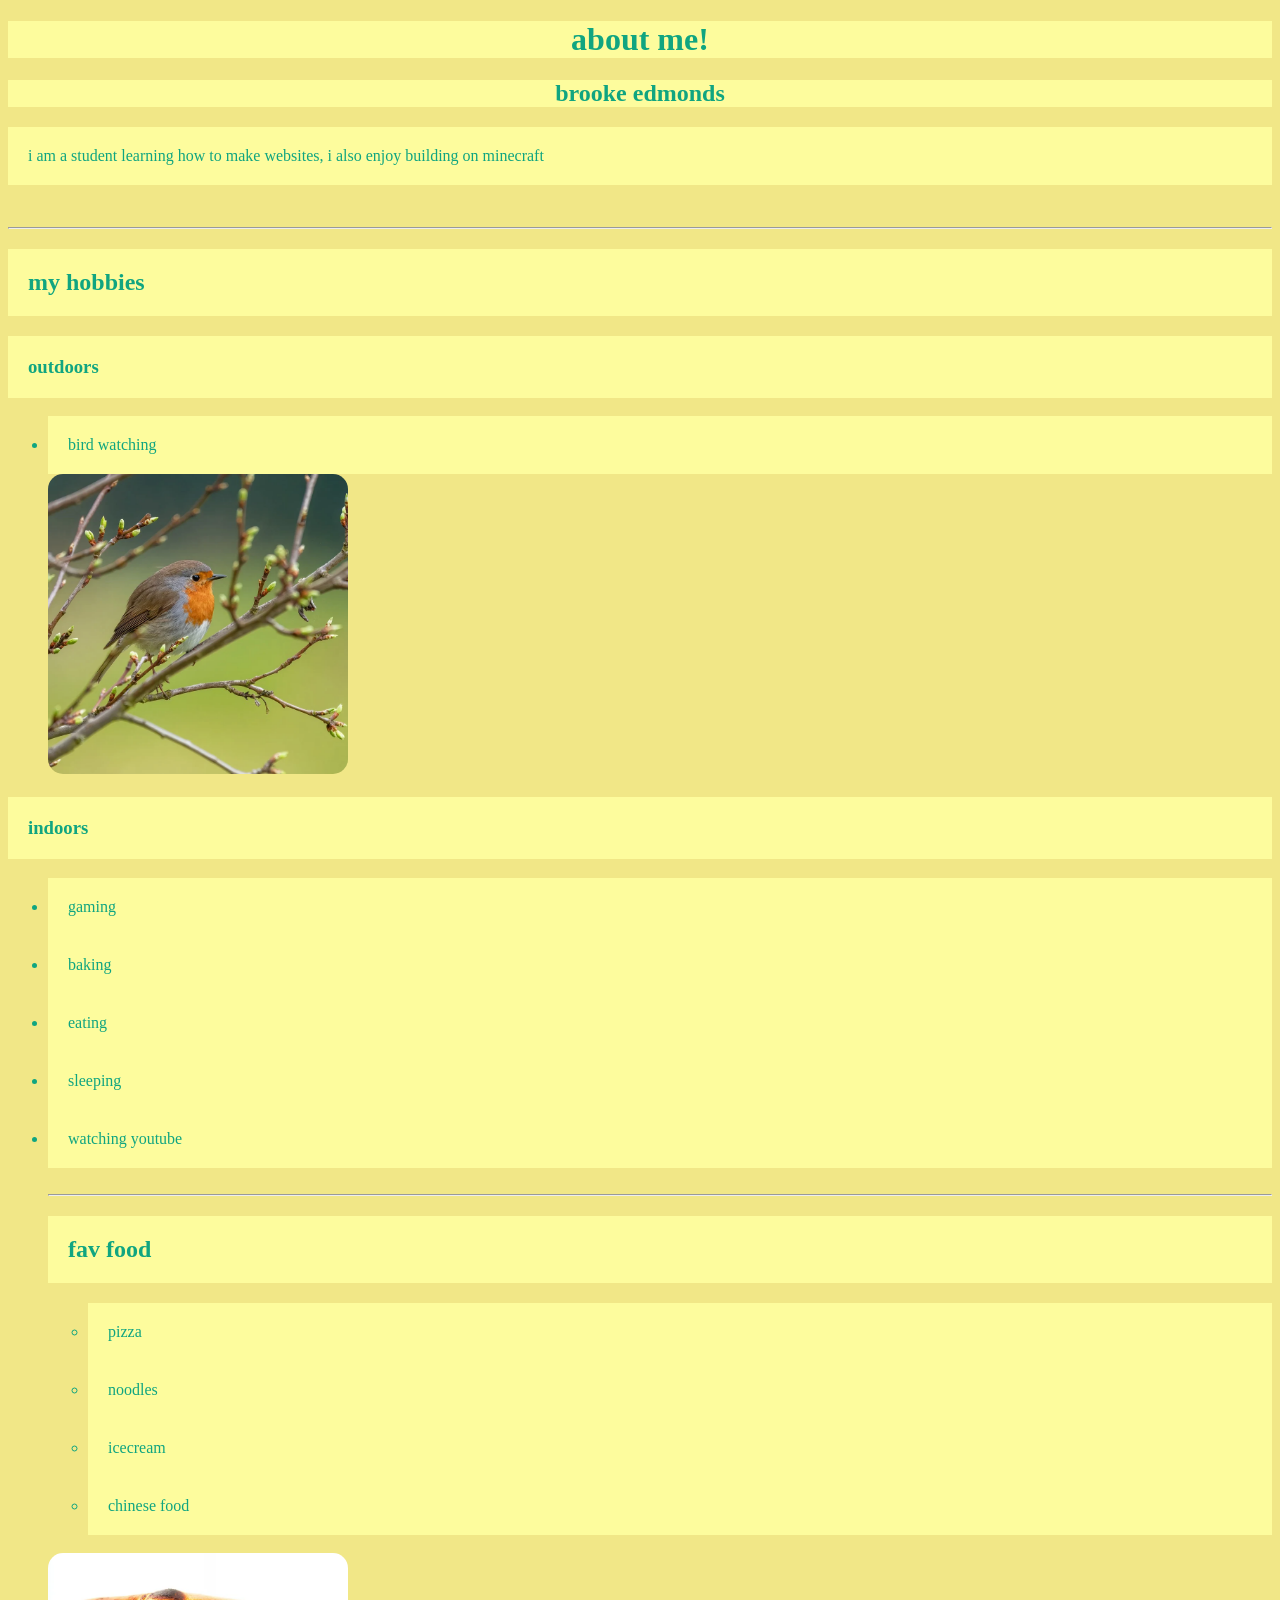
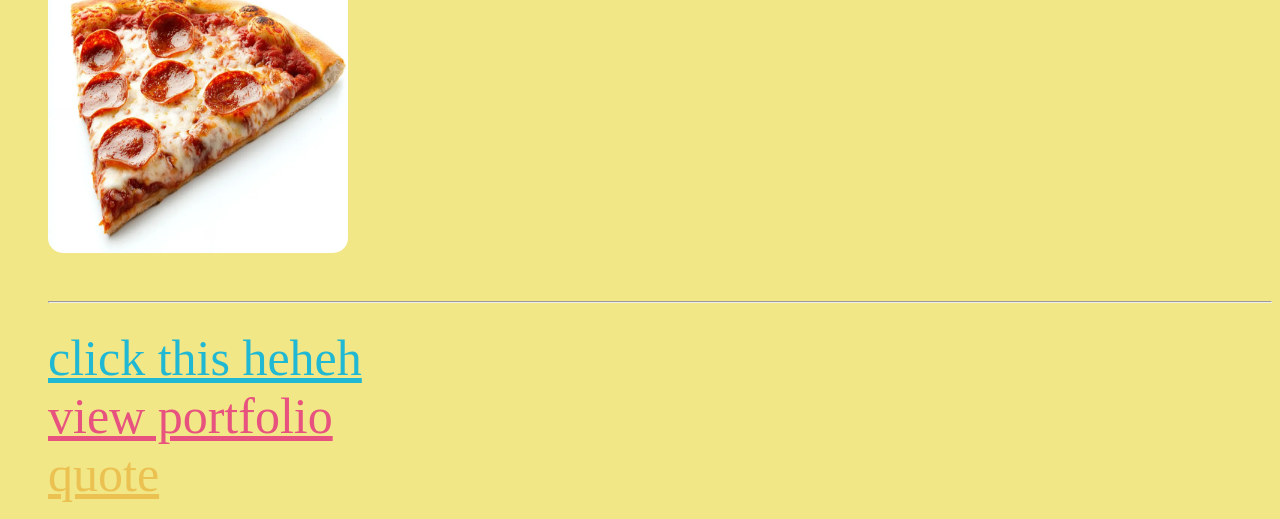
<file: index.html>
<!DOCTYPE html>
<html lang="en">
<head>
    <meta charset="UTF-8">
    <meta name="viewport" content="width=device-width, initial-scale=1.0">
    <title>Document</title>


<link rel="stylesheet" href="./styles.css">




</head>
<body style="background-color:rgb(241, 231, 135)">

    <h1 class="t2">about me!</h1>

    <h2 class="t2">brooke edmonds</h2>

    <p class="t">i am a student learning how to make websites, i also enjoy building on minecraft</p>

<br />
<hr />




    <h2 class="t">my hobbies</h2>






    <h3 class="t">outdoors</h3>
    <ul>
        <li class="t">bird watching</li>

        <img class=bird src="robin.jpg" />
</ul>
<h3 class="t">indoors</h3>
<ul>
 <li class="t">gaming</li>
 <li class="t">baking</li>  
 <li class="t">eating</li> 
 <li class="t">sleeping</li> 
 <li class="t">watching youtube</li> 
 
 <br />
 <hr />

 <h2 class="t">fav food</h2>

<ul>
    <li class="t">pizza</li>
    <li class="t">noodles</li>
    <li class="t">icecream</li>
    <li class="t">chinese food</li>
</ul>
<br />

<img class="bird" src="pizza.jpg"  />

 <br /> <br /> <br />

<hr />
<br />


<a class="link" href="https://www.youtube.com/watch?v=J---aiyznGQ&list=RDJ---aiyznGQ&start_radio=1">click this heheh</a>


<br />

<a class="link2" href="portfolio.html">view portfolio</a>


<br />

<a class="link3" href="motivation.html">quote</a>


</body>

</html>
</file>
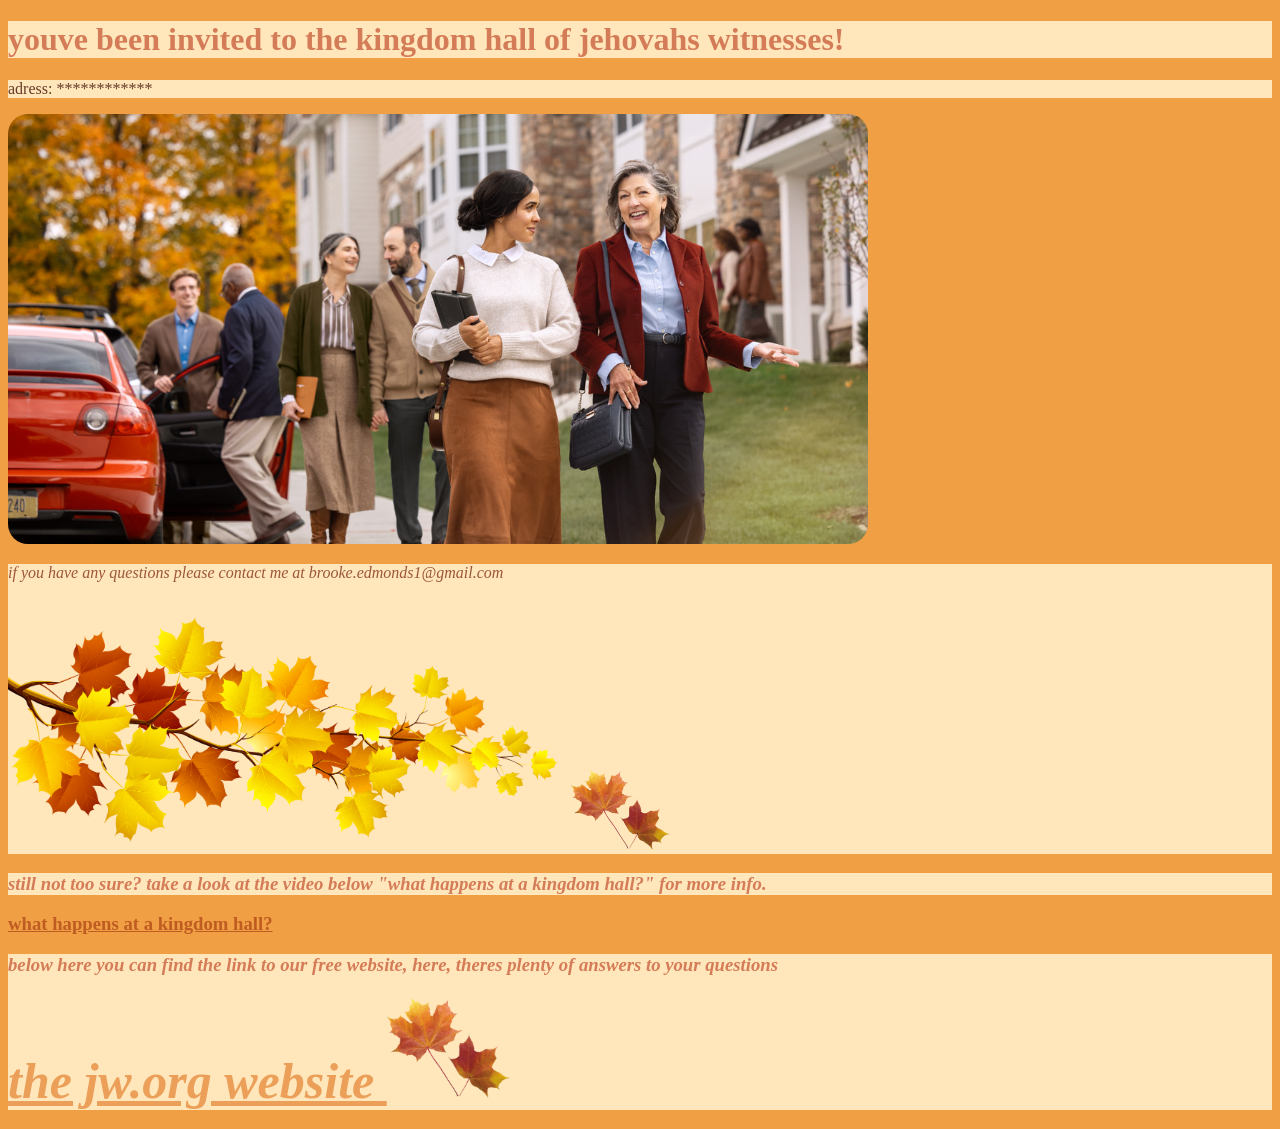
<file: meeting invite.htm>
<!DOCTYPE html>
<html lang="en">
<head>

    <meta charset="UTF-8">
    <meta name="viewport" content="width=device-width, initial-scale=1.0">
    <title>Document</title>


<style>
.header {

background-color:rgb(255, 231, 187);
color:rgb(212, 123, 87);

}




</style>











</head>






<body style="background-color: rgb(240, 159, 68);">
    







<h1 class="header" id="italic">youve been invited to the kingdom hall of jehovahs witnesses! </h1>


<p style="color: rgb(102, 58, 41); background-color: rgb(255, 231, 187);   ">adress: ************</p>

<img src="jehovah.jpg"; style=border-radius:20px; height="430"            />








<p style="color: rgb(156, 86, 59); background-color: rgb(255, 231, 187); font-style: italic; "> if you have any questions please contact me at brooke.edmonds1@gmail.com




<br />
<br />

<img src="branch leaf.png" style="height: 250px;">   <img src="leaves.png" style="height: 80px;">


<h3 style="color: rgb(212, 123, 87); background-color: rgb(255, 231, 187); font-style: italic; "> still not too sure? take a look at the video below "what happens at a kingdom hall?" for more info. <h3>

<a style="color: rgb(190, 92, 34);"  href="https://www.jw.org/en/jehovahs-witnesses/meetings/video-kingdom-hall/" <a> what happens at a kingdom hall? </a>



<br />



<h3 style="color: rgb(212, 123, 87); background-color: rgb(255, 231, 187); font-style: italic; ">below here you can find the link to our free website, here, theres plenty of answers to your questions

    <br />

<br />
<a style="background-color: rgb(255, 231, 187); font-style: italic; font-size: 50px; color: #eb9f59  " href="https://www.jw.org/en" <a> the jw.org website </a> <img src="leaves.png" height="100px" >


</body>
</html>
</file>
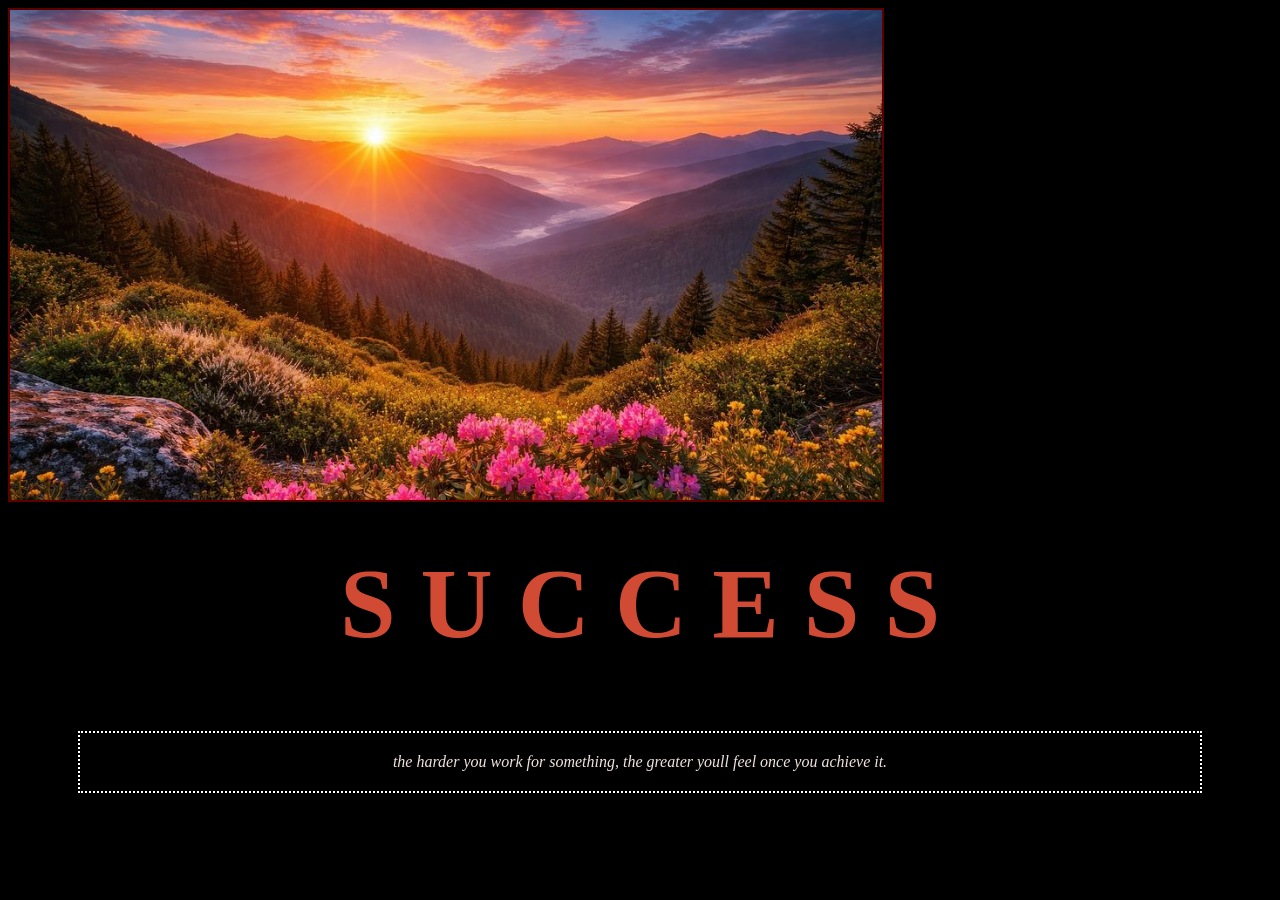
<file: motivation.html>
<!DOCTYPE html>
<html lang="en">
<head>
    <meta charset="UTF-8">
    <meta name="viewport" content="width=device-width, initial-scale=1.0">
    <title>Motivation</title>
    <link rel="stylesheet" href="./styles.css">



</head>
<body class="poster">
    

    <div class="container"></div>
<img class="mountain" src="mount.jpg" >

<h1 class="title">S U C C E S S</h1>


<p class="text">the harder you work for something, the greater youll feel once you achieve it.</p>

</body>
</html>
</file>
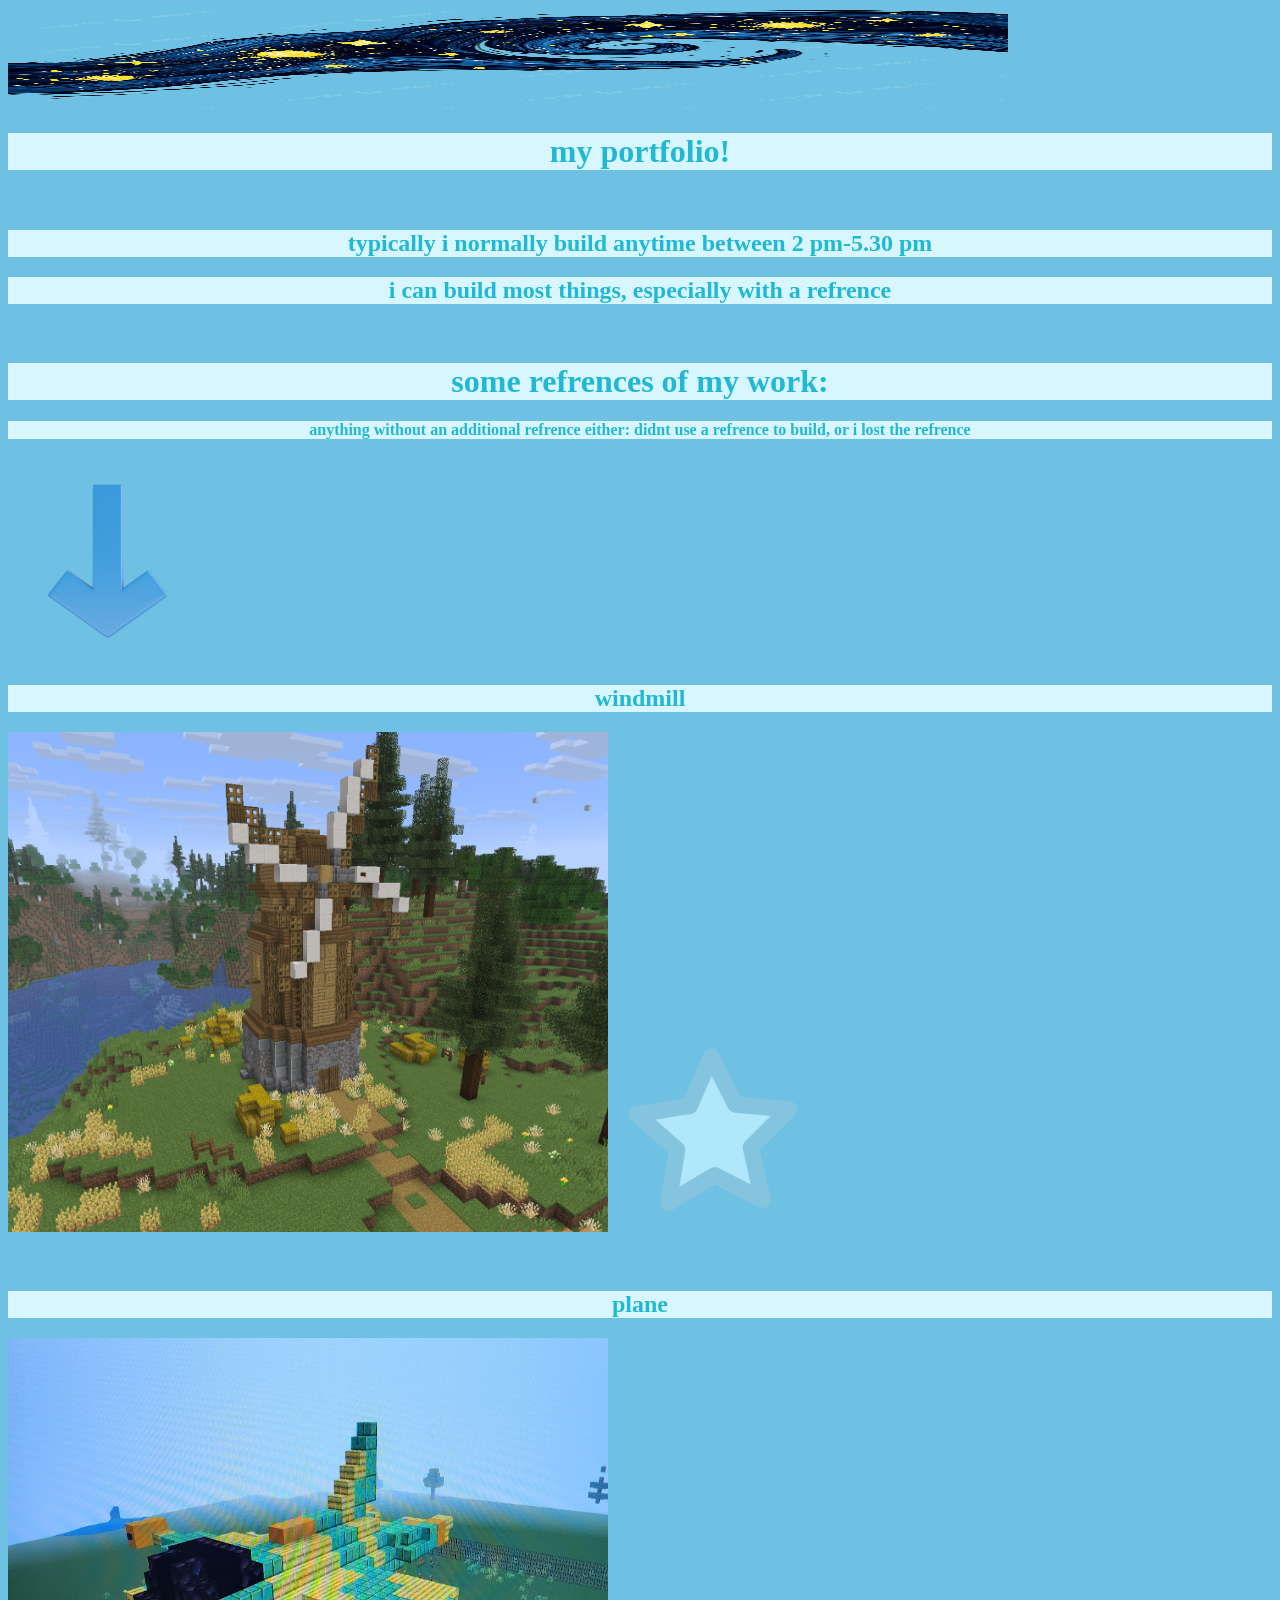
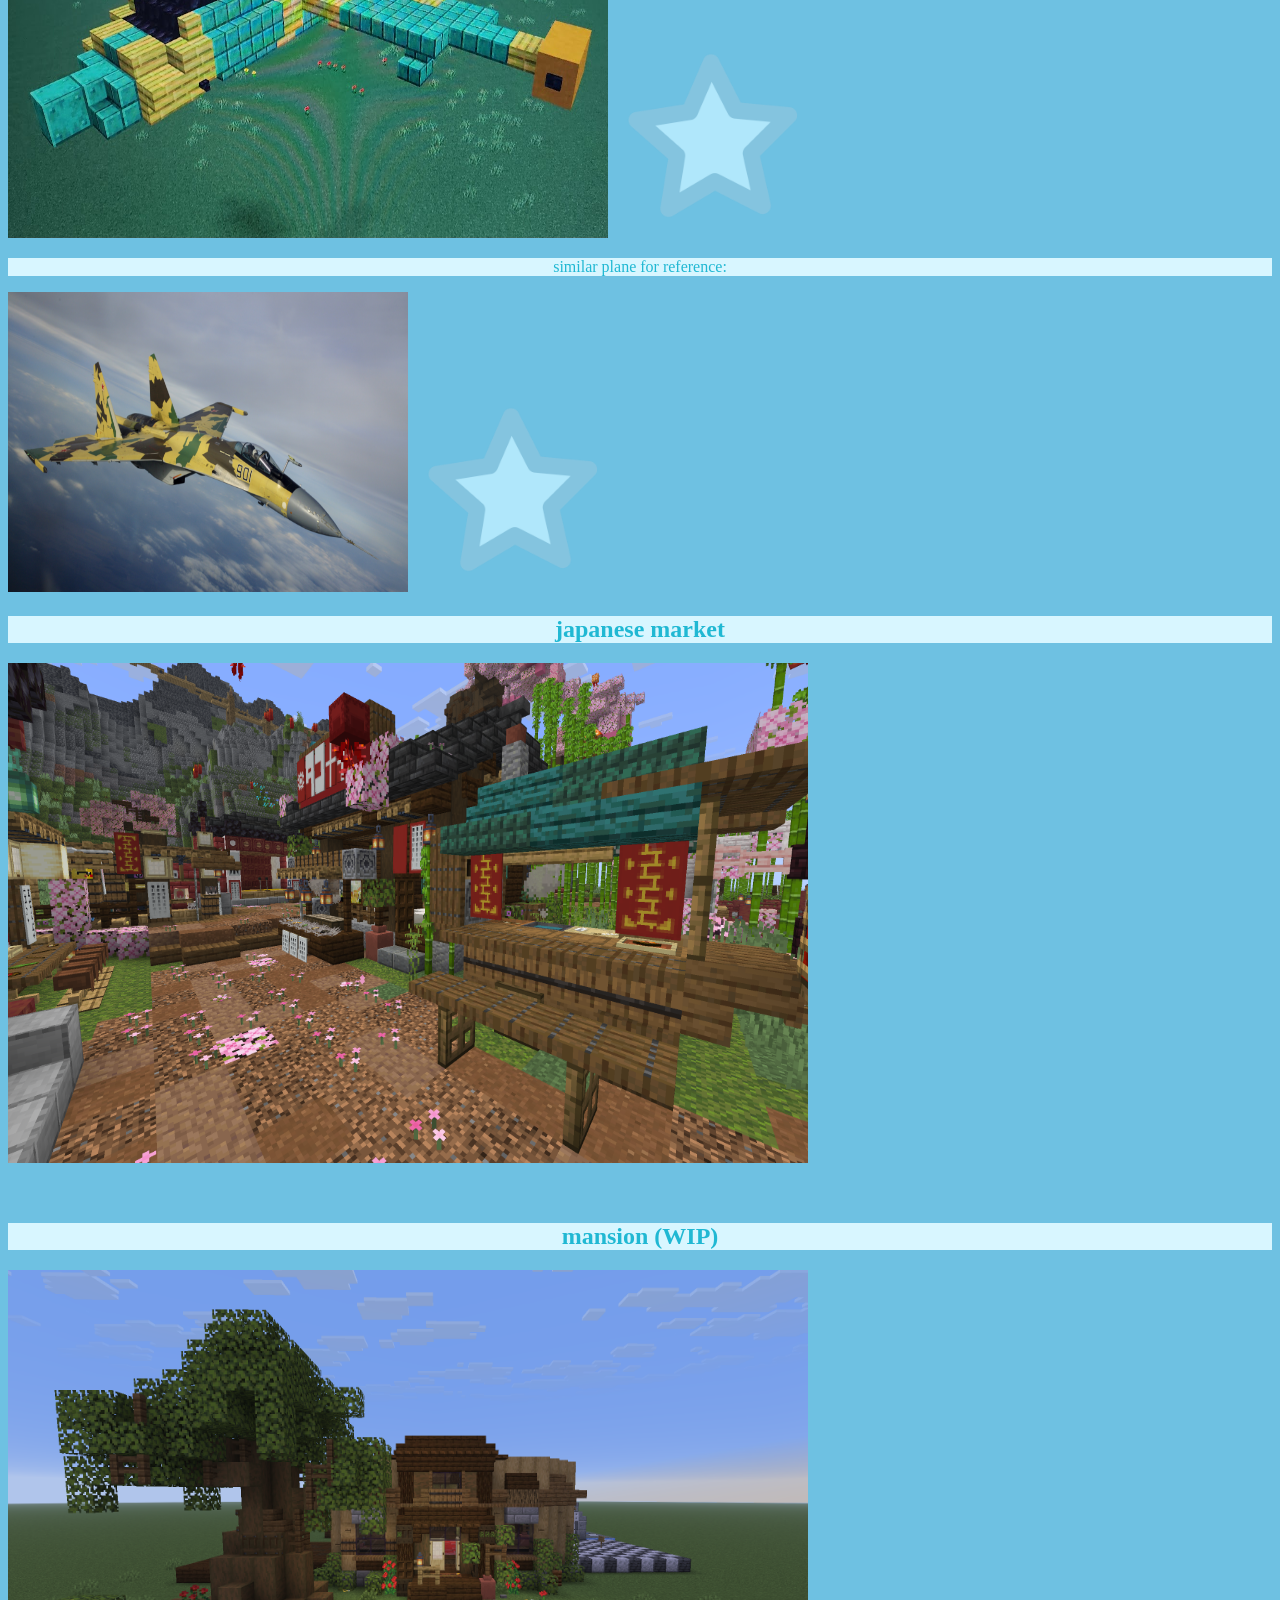
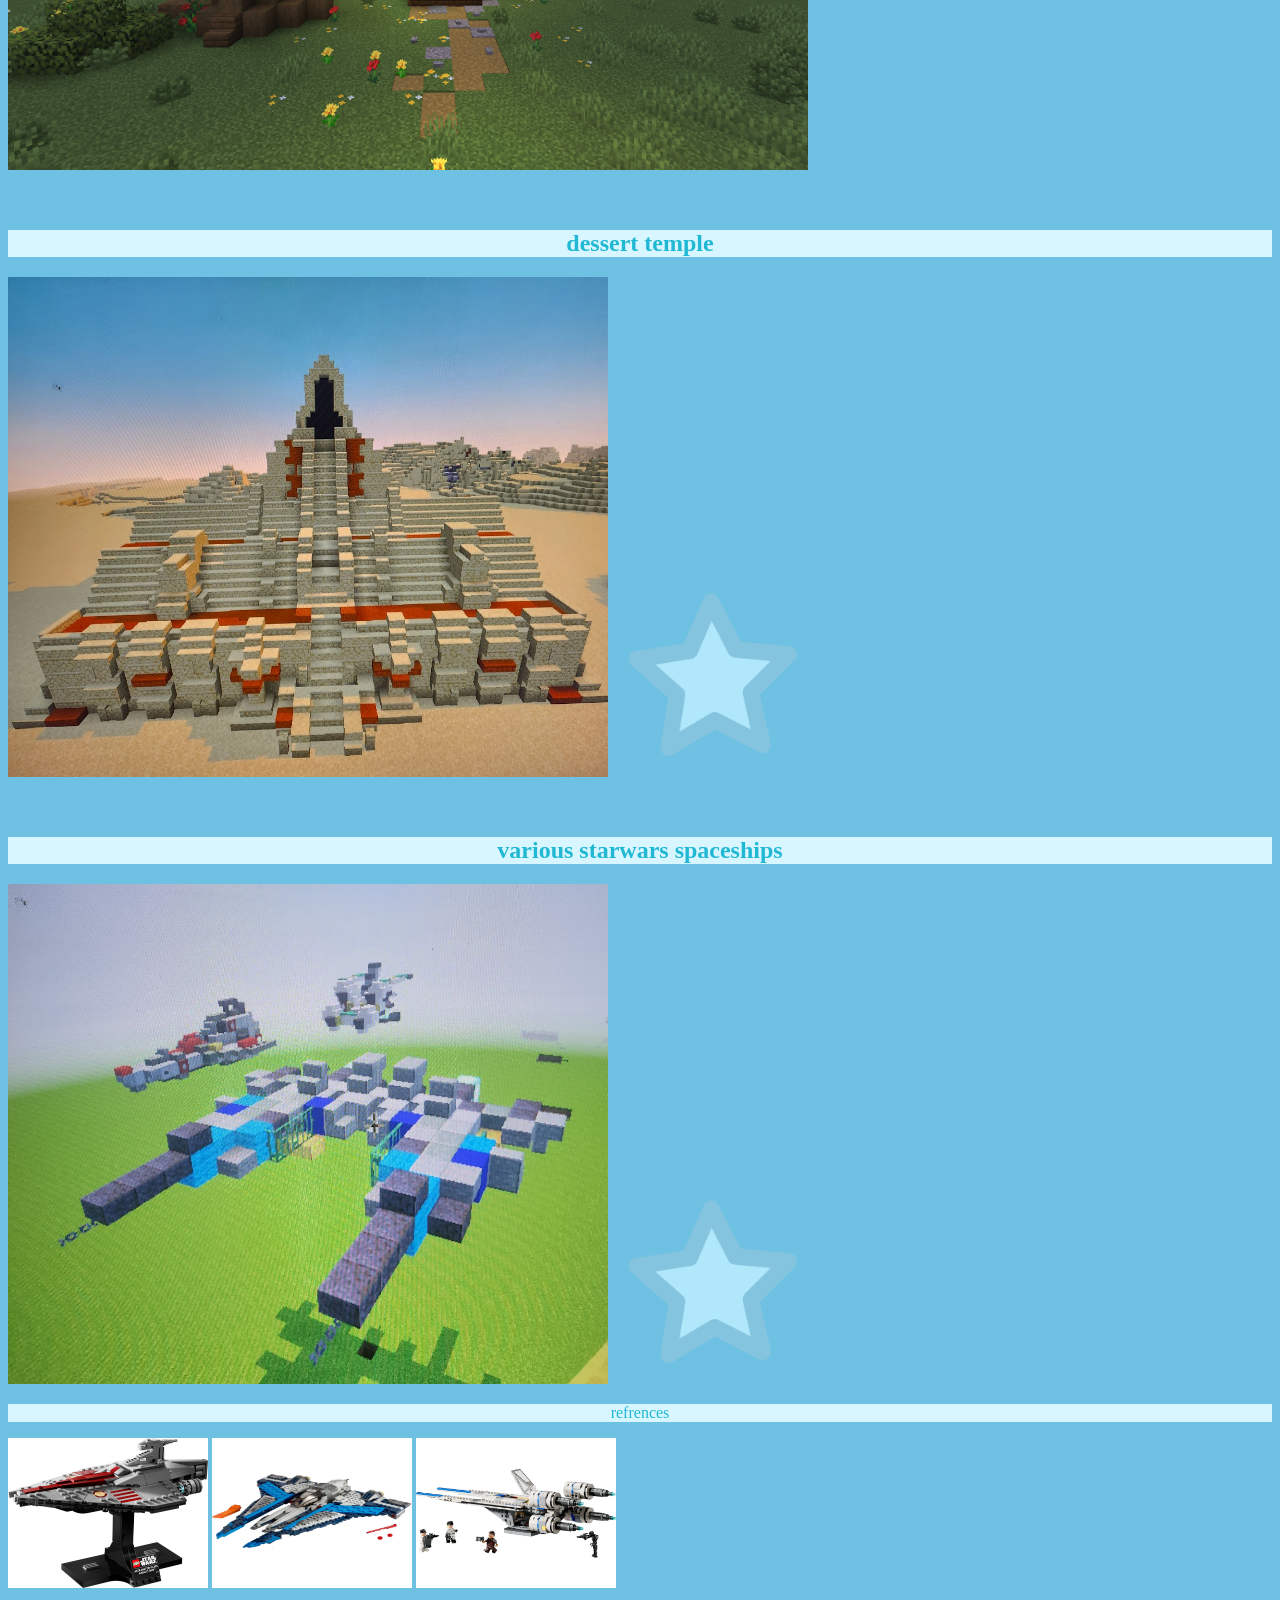
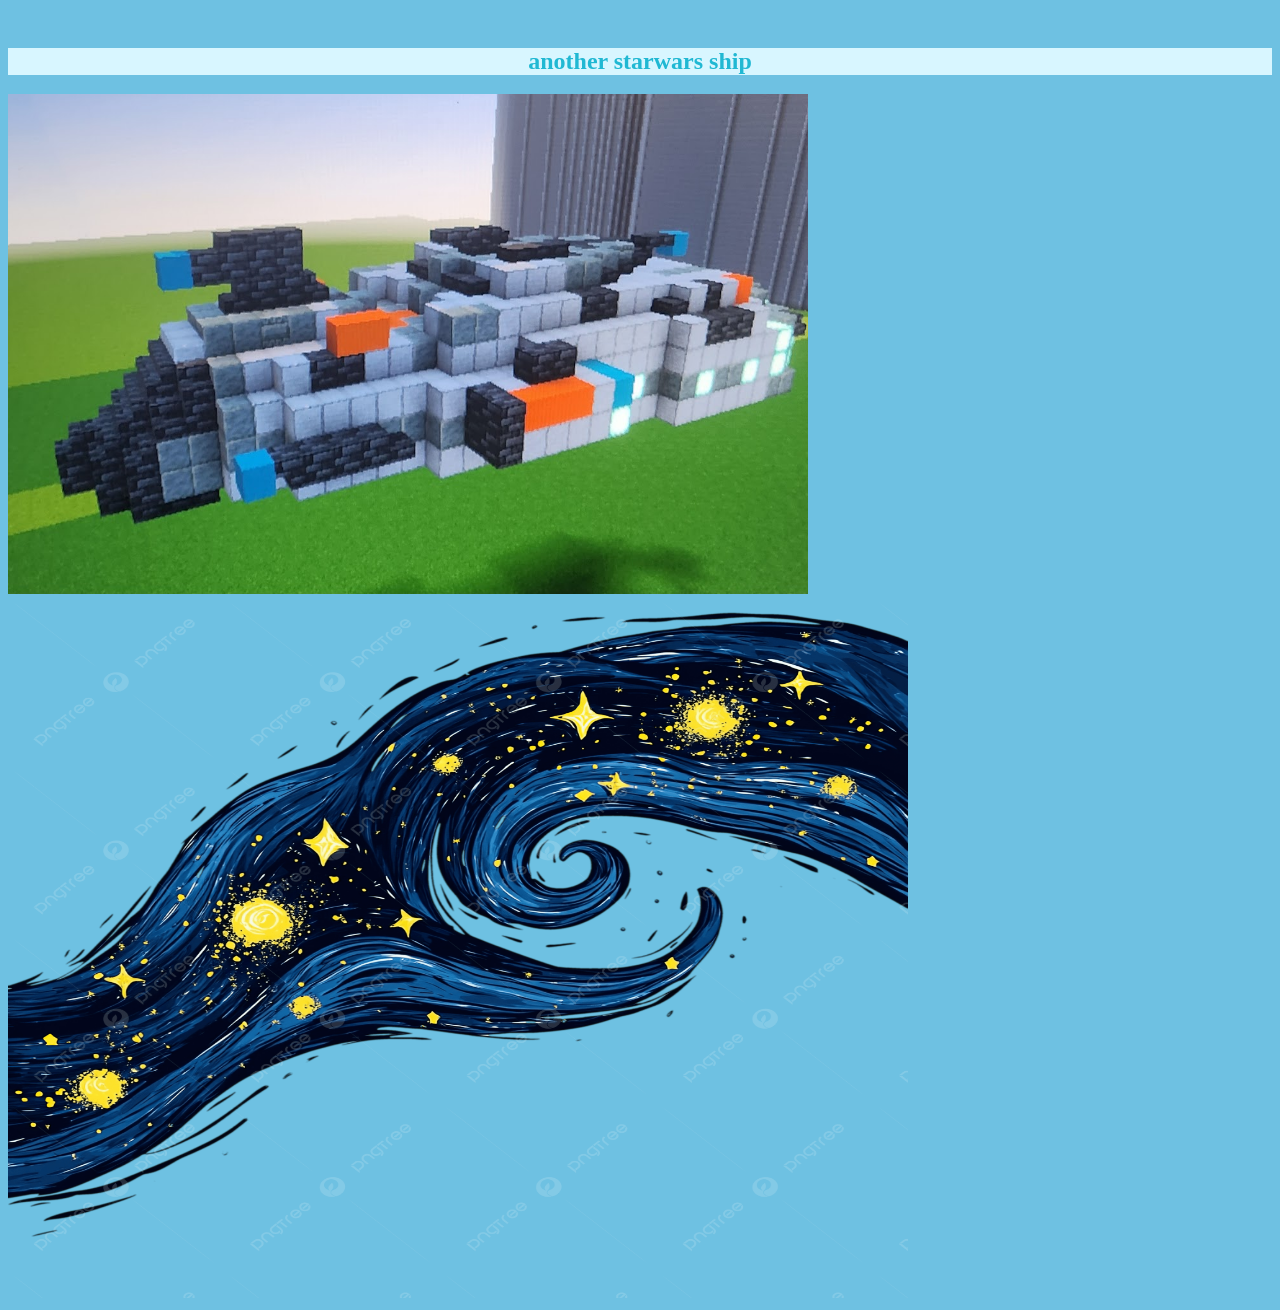
<file: portfolio.html>
<!DOCTYPE html>
<html lang="en">
<head>
    <meta charset="UTF-8">
    <meta name="viewport" content="width=
    , initial-scale=1.0">
    <title>Document</title>

<style>

</style>

<link rel="stylesheet" href="./styles.css">

</head>



<body>

<style> body { background-color: rgb(110, 193, 226); } </style>



<img style="height: 100px; width: 1000px;" src="starry night.png" >


<h1 class="header" id="italic">my portfolio!</h1>

<br />

<h2 class="header"> typically i normally build anytime between 2 pm-5.30 pm </h2>

<h2 class="header"> i can build most things, especially with a refrence </h2>



<br />

<h1 class="header">some refrences of my work: </h1>

<h4 class="header">anything without an additional refrence either: didnt use a refrence to build, or i lost the refrence</h4>

<img style="height: 200px;" src="arrow a.webp" > 


<br />


<h2 class="header"> windmill</h2>
<img class="picture" src="windmill.png" > <img class="star" src="star.webp" >

<br /> <br /> <br />

<h2 class="header"> plane </h2>
<img class="picture" src="plane.jpg" > <img class="star" src="star.webp" >

<p class="header">similar plane for reference: </p>


<img src="refence.png" style="height: 300px; width: 400px;" > <img class="star" src="star.webp" >


<h2 class="header"> japanese market</h2>
<img class="pic" src="market.png" >

<br /> <br /> <br />

<h2 class="header"> mansion (WIP) </h2>
<img class="pic" src="murd house.png" >

<br /> <br /> <br />

<h2 class="header"> dessert temple</h2>
<img class="picture" src="temple.jpg" > <img class="star" src="star.webp" >

<br /> <br /> <br />

<h2 class="header"> various starwars spaceships</h2>


<img class="picture" src="spaceship2.jpg" > <img class="star" src="star.webp" >

<br />

<p class="header"> refrences</p>

<img class="refrence" src="refence sghip.jfif" > <img class="refrence" src="refrence ship again.jfif" > <img class="refrence" src="refrence ship yet again.jfif" >

<br /> <br /> <br />

<h2 class="header"> another starwars ship</h2>
<img class="pic" src="spaceship3.jpg" >


<img style="height: 700px; width: 900px;" src="starry night.png" >



</body>
</html>
</file>
<file: styles.css>
.header {


    text-align: center;
    font: size 50px;
    color:rgb(32, 184, 211);
    background-color:rgb(216, 246, 255)
    

}



.picture {

height: 500px;
width: 600px;


}

.pic {

height: 500px;
width: 800px


}

.refrence {

height: 150px;
width: 200px;

}


.star {

height:200px


}



.t {

color:rgb(16, 165, 128) ;

padding: 20px;

background-color:rgb(253, 252, 157)


}


.t2 {

text-align: center;

font: size 500px;

color:rgb(16, 165, 128);

background-color:rgb(253, 252, 157)

}

.bird {

height: 300px;
width:300px;
border-radius: 15px;
object-fit: cover

}


.link {


text-align:center;

font-size: 50px;


color:rgb(32, 184, 211)



}

.link2 {


text-align:center;

font-size: 50px;

color:rgb(231, 82, 127)


}

.link3 {


text-align:center;

font-size: 50px;

color:rgb(235, 194, 81)


}



.mountain {

height: 490px;
border: 2px solid rgb(92, 0, 0)


}



.container {

width: 100px;
display: flex;
justify-content: center;


}


.title {

text-align: center;

color:rgb(209, 75, 52);

font-size: 100px;

margin: 40px



}


.poster {

    background-color: black
}

.text {

text-align: center;

color:rgb(240, 227, 224);

font-style:oblique;

border: 2px dotted white;

margin: 70px;

padding: 20px;


}


.random text {

font-size: 50px;
padding: 20px 20px 20px 20px;
border: 20px solid rgb(32, 181, 211)



}
</file>
